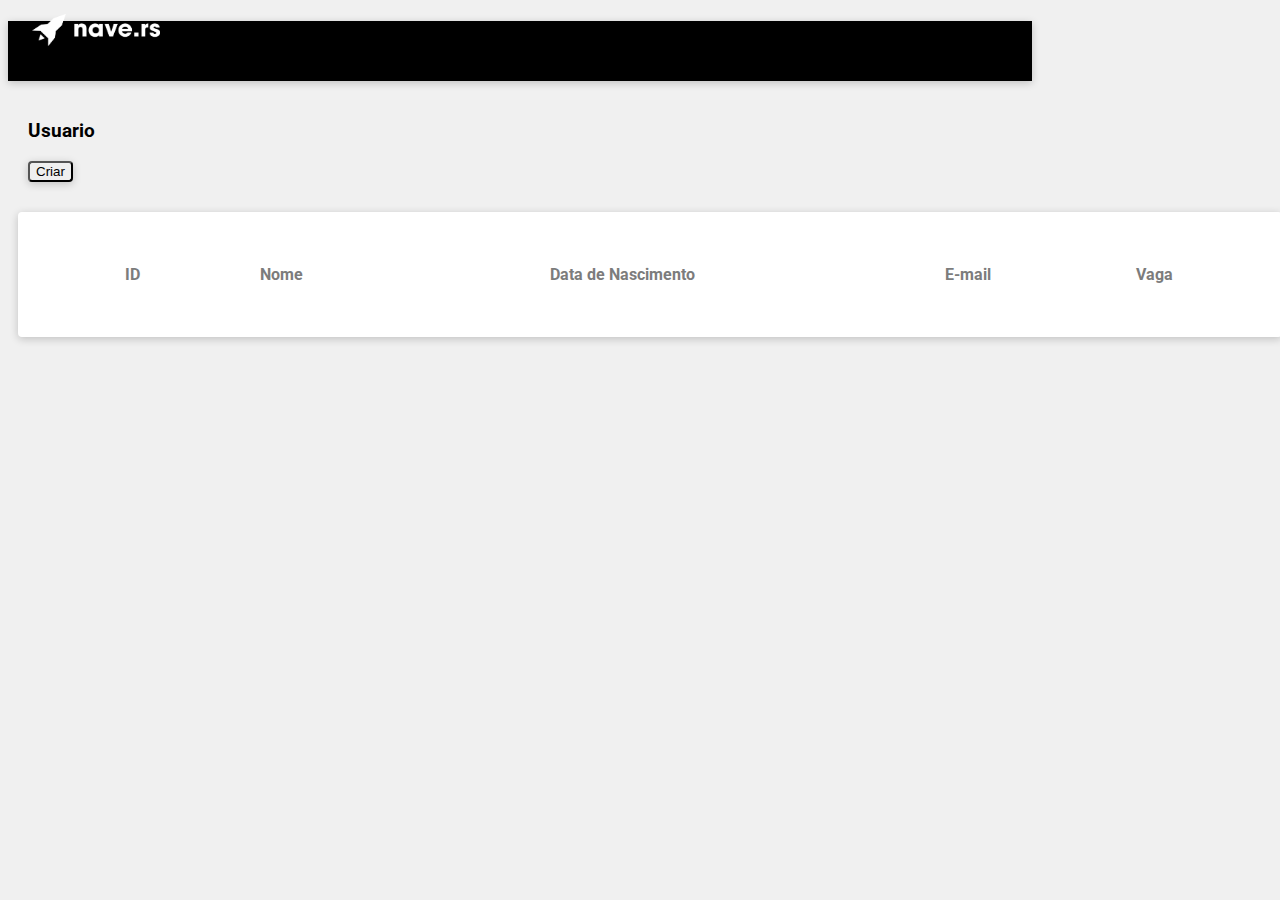
<file: index.html>
<!DOCTYPE html>
<html lang="pt-br">
	<head>
		<meta charset="utf-8">
		<meta name="viewport" content="width=device-width, initial-scale=1">
		<!--Logo na Aba -->
		<link rel="shortcut icon" type="text/css" href="imgs/icon.png">
		<title>Nave.rs</title>
		<!-- FontAwesome CSS -->
	    <link rel="stylesheet" href="https://use.fontawesome.com/releases/v5.3.1/css/all.css" integrity="sha384-mzrmE5qonljUremFsqc01SB46JvROS7bZs3IO2EmfFsd15uHvIt+Y8vEf7N7fWAU" crossorigin="anonymous">
	     <!--Fonte Roboto-->
	    <link href="https://fonts.googleapis.com/css?family=Roboto&display=swap" rel="stylesheet"> 
	    <!-- Bootstrap 4 CSS -->
	    <link rel="stylesheet" href="https://stackpath.bootstrapcdn.com/bootstrap/4.1.3/css/bootstrap.min.css" integrity="sha384-MCw98/SFnGE8fJT3GXwEOngsV7Zt27NXFoaoApmYm81iuXoPkFOJwJ8ERdknLPMO" crossorigin="anonymous">
	    <!-- Meu CSS -->
	    <link rel="stylesheet" href="css/style.css">
	</head>
	<body onload="listExpense()">
		<!--navbar-->
		<header>
			<div class="container-fluid">
				<div class="row">
					<div class='col-sm-12 d-flex fundo-navbar'>
						<!-- elementos do navbar -->
						<img class='logo'src="imgs/VetorLogo.png" alt="nave espacial e texto 'nave.rs'">
						<h1></h1>
					</div>
				</div>
			</div>
		</header>
		<!--main-->
		<main>
			<!--barra titulo-->
			<div class='content-fluid, vazio'>
				<div class="row">
					<div class="col-sm-1"></div>
					<!--Usuarios-->
					<div class="col-sm-1">
						<h3 class="texto1">Usuario</h3>
					</div>
					<div class="col-sm-8"></div>
					<!--Botão de criar-->
					<div class="col-sm-1">
						<button onclick="window.location.href='input.html'" type="button" class="btn btn-dark">
							Criar
						</button>
					</div>
					<div class="col-sm-1"></div>
				</div>
			</div>	
			<!--Tabela de usuarios-->
			<div class='container-inline'>
				<div class='row'>
					<div class='col-sm-1'></div>
					<!-- Tabela -->	
					<div class='col-sm-10 tabele-responsive'>
						<table class='table table-striped table-hover max-width tab meio'>
				            <!--Topo-->
				            <thead>
				            	<tr>
					        	    <th class='texto lado'>ID</th>
					        	    <th class='texto lado'>Nome</th>
					        	    <th class='texto lado'>Data de Nascimento</th>
					        	    <th class='texto lado'>E-mail</th>
					        	    <th class='texto lado'>Vaga</th>
					        	</tr>
							</thead>
							<!-- Corpo da tabela -->
					        <tbody id="tbHTML">
					        </tbody>
			      		</table>
	      			</div>		
	      			<div class="col-sm-1"></div>
	      		</div>
	      	</div>
		</main>
		<!--footer-->
		<footer>
			<!-- vazio-->
		</footer>
		<!-- jQuery 3.3.1 -->
	    <script
	    src="https://code.jquery.com/jquery-3.3.1.min.js"
	    integrity="sha256-FgpCb/KJQlLNfOu91ta32o/NMZxltwRo8QtmkMRdAu8="
	    crossorigin="anonymous"></script>
	    <!-- Bootstrap 4 JS -->
	    <script src="https://cdnjs.cloudflare.com/ajax/libs/popper.js/1.14.3/umd/popper.min.js" integrity="sha384-ZMP7rVo3mIykV+2+9J3UJ46jBk0WLaUAdn689aCwoqbBJiSnjAK/l8WvCWPIPm49" crossorigin="anonymous"></script>
	    <script src="https://stackpath.bootstrapcdn.com/bootstrap/4.1.3/js/bootstrap.min.js" integrity="sha384-ChfqqxuZUCnJSK3+MXmPNIyE6ZbWh2IMqE241rYiqJxyMiZ6OW/JmZQ5stwEULTy" crossorigin="anonymous"></script>
	    <!-- Meu JS -->
	    <script type="text/javascript" src="js/main.js"></script>
	</body>
</html>
</file>
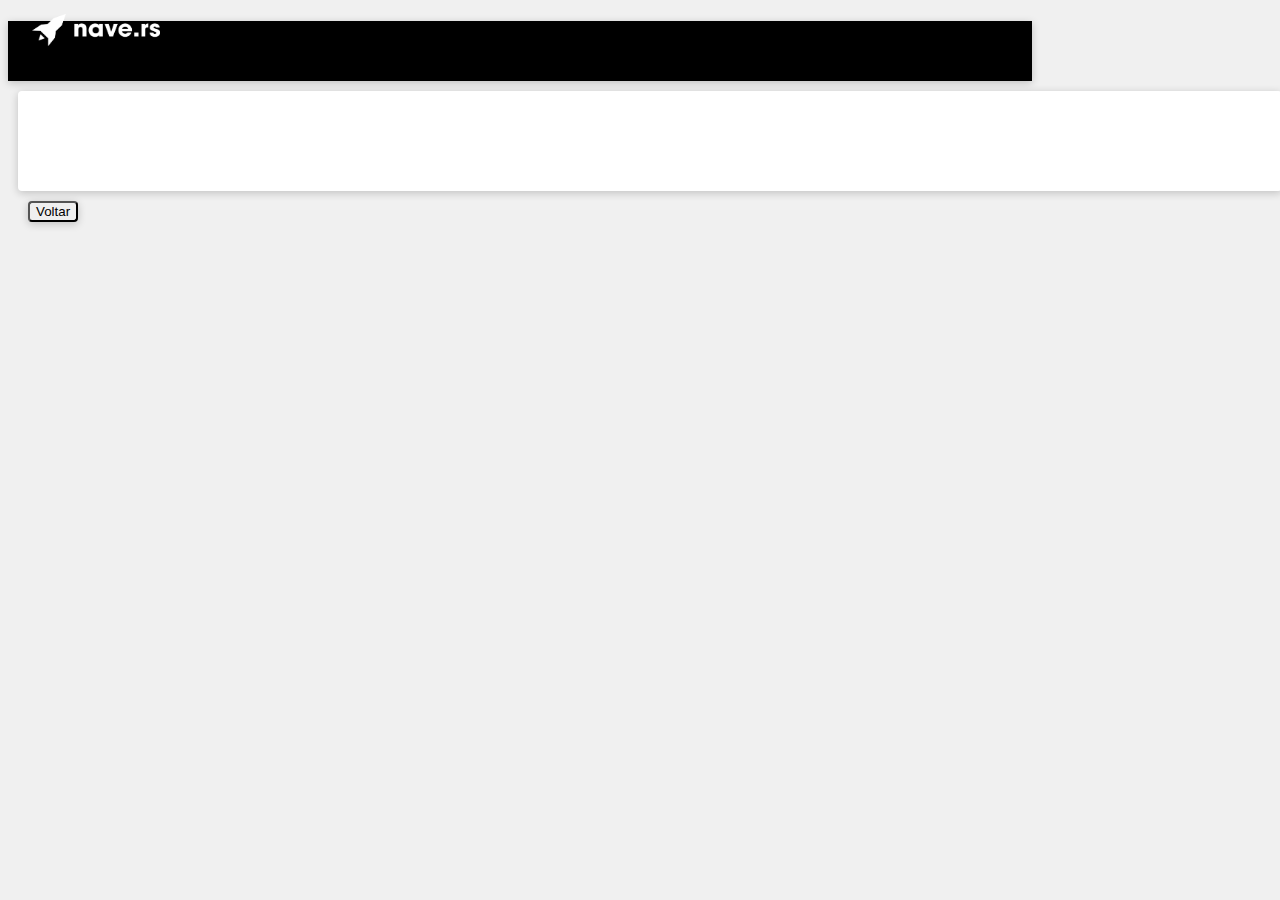
<file: id.html>
<!DOCTYPE html>
<html lang="pt-br">
	<head>
		<meta charset="utf-8">
		<meta name="viewport" content="width=device-width, initial-scale=1">
		<!--Logo na Aba -->
		<link rel="shortcut icon" type="text/css" href="imgs/icon.png">
		<title>Nave.rs</title>
		<!-- FontAwesome CSS -->
	    <link rel="stylesheet" href="https://use.fontawesome.com/releases/v5.3.1/css/all.css" integrity="sha384-mzrmE5qonljUremFsqc01SB46JvROS7bZs3IO2EmfFsd15uHvIt+Y8vEf7N7fWAU" crossorigin="anonymous">
	    <!--Fonte Roboto-->
	    <link href="https://fonts.googleapis.com/css?family=Roboto&display=swap" rel="stylesheet"> 
	    <!-- Bootstrap 4 CSS -->
	    <link rel="stylesheet" href="https://stackpath.bootstrapcdn.com/bootstrap/4.1.3/css/bootstrap.min.css" integrity="sha384-MCw98/SFnGE8fJT3GXwEOngsV7Zt27NXFoaoApmYm81iuXoPkFOJwJ8ERdknLPMO" crossorigin="anonymous">
	    <!-- Meu CSS -->
	    <link rel="stylesheet" href="css/style.css">
	</head>
	<body>
		<!--navbar-->
		<header>
			<div class="container-fluid">
				<div class="row">
					<div class='col-sm-12 d-flex fundo-navbar'>
						<!-- elementos do navbar -->
						<img class='logo'src="imgs/VetorLogo.png" alt="nave espacial e texto 'nave.rs'">
						<h1></h1>
					</div>
				</div>
			</div>
		</header>
		<!--main-->
		<main>
			<!-- <div class='container-fluid'>
				<div class='row'>
					<div class='col-sm-1'></div>
					<div class='col-sm-10'>
						<table class='tab meio'>
			                <tr class="d-flex">
				                <th class="lado texto vazio">Paulo Vitor</th>
				            </tr>
				            <tr class="d-flex">
				                <th class="lado texto1">Data de Nascimento: </th> 
				                <th class="lado texto1"> 27/04/1989</th>
				            </tr>
				            <tr class="d-flex base">
				                <th class='lado texto1'>E-mail: </th>
				                <th class='lado texto1'>paulovitorsanto@gmail.com</th>
				 			</tr>
		      			</table>
		      		</div>
      				<div class='col-sm-1'></div>
      			</div>
			</div>  -->
			<div class='container-inline'>
				<div class='row'>
					<div class='col-sm-1'></div>
					<!-- Tabela -->	
					<div class='col-sm-10 tabele-responsive'>
						<table class='table table-striped table-hover max-width tab meio'>
							<!-- Corpo da tabela -->
					        <tbody id="tbIdHTML">
					        </tbody>
			      		</table>
	      			</div>		
	      			<div class="col-sm-1"></div>
	      		</div>
	      	</div>  
      		<!-- botar botão dentro da caixa -->
      		<div class="lado">
				<button onclick="window.location.href='index.html'" type="button" class="btn btn-dark">
					Voltar
				</button>
			</div>
		</main>
		<!--footer-->
		<footer>
			<!-- vazio-->
		</footer>
		<!-- jQuery 3.3.1 -->
	    <script
	    src="https://code.jquery.com/jquery-3.3.1.min.js"
	    integrity="sha256-FgpCb/KJQlLNfOu91ta32o/NMZxltwRo8QtmkMRdAu8="
	    crossorigin="anonymous"></script>
	    <!-- Bootstrap 4 JS -->
	    <script src="https://cdnjs.cloudflare.com/ajax/libs/popper.js/1.14.3/umd/popper.min.js" integrity="sha384-ZMP7rVo3mIykV+2+9J3UJ46jBk0WLaUAdn689aCwoqbBJiSnjAK/l8WvCWPIPm49" crossorigin="anonymous"></script>
	    <script src="https://stackpath.bootstrapcdn.com/bootstrap/4.1.3/js/bootstrap.min.js" integrity="sha384-ChfqqxuZUCnJSK3+MXmPNIyE6ZbWh2IMqE241rYiqJxyMiZ6OW/JmZQ5stwEULTy" crossorigin="anonymous"></script>
	    <!-- Meu JS -->
	    <script type="text/javascript" src="js/main.js"></script>
	</body>
</html>
</file>
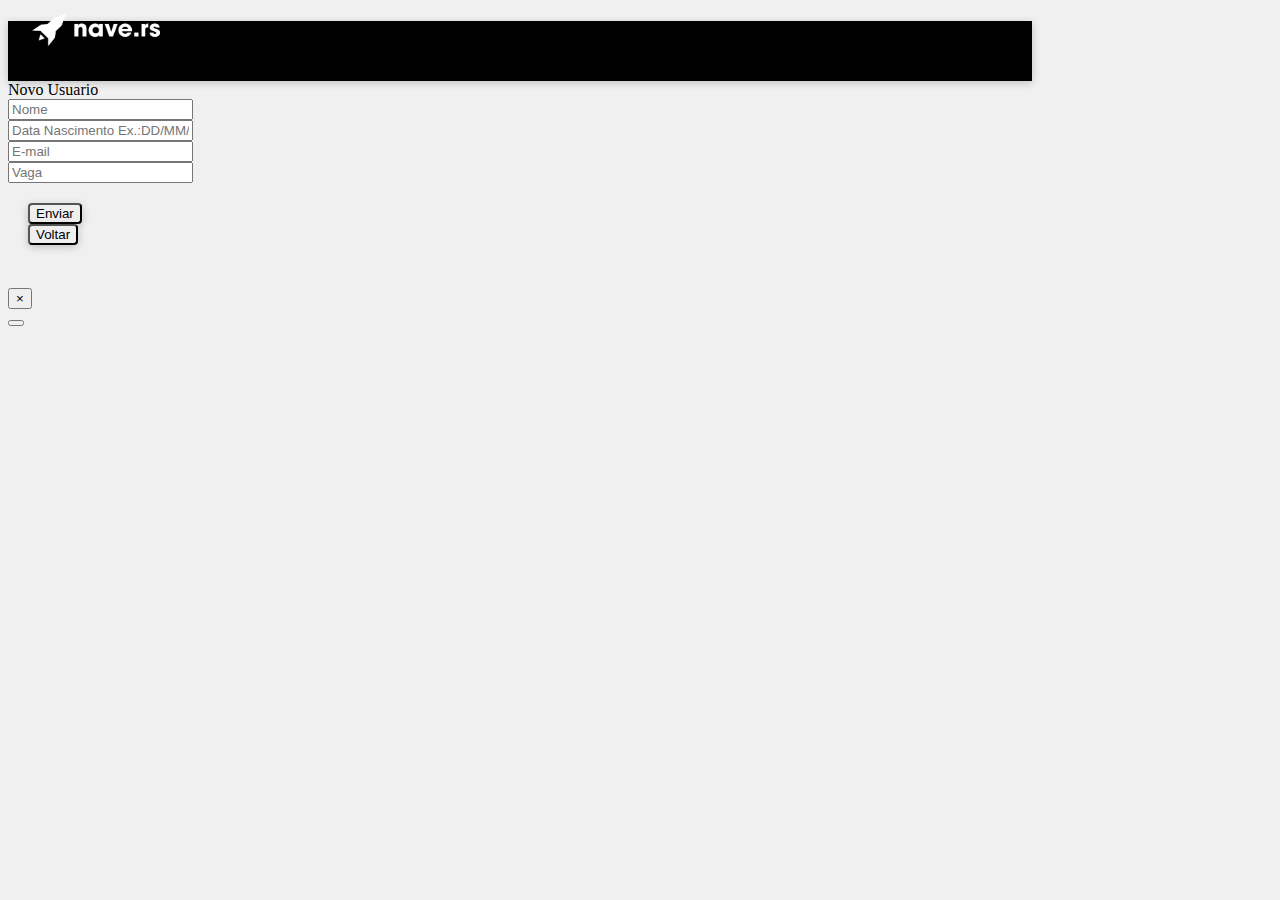
<file: input.html>
<!DOCTYPE html>
<html lang="pt-br">
	<head>
		<meta charset="utf-8">
		<meta name="viewport" content="width=device-width, initial-scale=1">
		<!--Logo na Aba -->
		<link rel="shortcut icon" type="text/css" href="imgs/icon.png">
		<title>Nave.rs</title>
		<!-- FontAwesome CSS -->
	    <link rel="stylesheet" href="https://use.fontawesome.com/releases/v5.3.1/css/all.css" integrity="sha384-mzrmE5qonljUremFsqc01SB46JvROS7bZs3IO2EmfFsd15uHvIt+Y8vEf7N7fWAU" crossorigin="anonymous">
	     <!--Fonte Roboto-->
	    <link href="https://fonts.googleapis.com/css?family=Roboto&display=swap" rel="stylesheet"> 
	    <!-- Bootstrap 4 CSS -->
	    <link rel="stylesheet" href="https://stackpath.bootstrapcdn.com/bootstrap/4.1.3/css/bootstrap.min.css" integrity="sha384-MCw98/SFnGE8fJT3GXwEOngsV7Zt27NXFoaoApmYm81iuXoPkFOJwJ8ERdknLPMO" crossorigin="anonymous">
	    <!-- Meu CSS -->
	    <link rel="stylesheet" href="css/style.css">
	</head>
	<body>
		<!-- Navbar -->
		<header>
			<div class="container-fluid">
				<div class="row">
					<div class='col-sm-12 d-flex fundo-navbar'>
						<!-- Elementos do Navbar -->
						<img class='logo'src="imgs/VetorLogo.png" alt="nave espacial e texto 'nave.rs'">
						<h1></h1>
					</div>
				</div>
			</div>
		</header>

		<!-- Main -->
		<main>
			<!-- Tabela de entrada -->
			<div class='container-fluid'>		
				<!-- Titulo -->
				<div class="row mt-2">
					<div class="col-md-2"></div>
					<div class="col-md-8 text-center">
					  Novo Usuario
					</div>
					<div class="col-md-2"></div>
				</div>
				<!-- Nome -->		
				<div class="row">
					<div class="col-md-2"></div>
					<div class="col-md-8">
					  <input type="text" class="form-control text-center mt-1" placeholder="Nome" id="name">
					</div>
					<div class="col-md-2"></div>
				</div>
				<!-- Aniversario -->
				<div class="row">
					<div class="col-md-2"></div>
					<div class="col-md-8 ">
					  <input type="text" class="form-control text-center mt-1" placeholder="Data Nascimento Ex.:DD/MM/AAAA" id="born">
					</div>
					<div class="col-md-2"></div>
				</div>
				<!-- Email -->
				<div class="row">
					<div class="col-md-2"></div>
					<div class="col-md-8 ">
					  <input type="text" class="form-control text-center mt-1" placeholder="E-mail" id="email">
					</div>
					<div class="col-md-2"></div>
				</div>
				<!-- Vaga -->
				<div class="row">
					<div class="col-md-2"></div>
					<div class="col-md-8 ">
					  <input type="text" class="form-control text-center mt-1" placeholder="Vaga" id="vg">
					</div>
					<div class="col-md-2"></div>
				</div>
			</div>

			<!-- Botões -->
			<div class="lado vazio content-fluid">
				<div class='row'>
					<div class="col-sm-3"></div>
					<div class="col-sm-1">	
						<button type="button" class="btn btn-dark" onclick="addUsr()">Enviar</button>
					</div>
					<div class="col-sm-4"></div>
					<div class="col-sm-1">
						<button onclick="window.location.href='index.html'" type="button" class="btn btn-dark">Voltar</button>
					</div>
					<div class="sm-col-3"></div>
				</div>
			</div>

			<!-- Modal -->
			<div class="modal fade" id="modalBase" data-backdrop="static" data-keyboard="false" tabindex="-1" role="dialog" aria-labelledby="staticBackdropLabel" aria-hidden="true">
				<div class="modal-dialog">
				  <div class="modal-content">
					<div id='modalColor'>
					  <h5 class="modal-title" id="modalTitle"></h5>
					  <button type="button" class="close" data-dismiss="modal" aria-label="Close">
						<span aria-hidden="true">&times;</span>
					  </button>
					</div>
					<div id='modalBody' class="modal-body"></div>
					<div class="modal-footer">
					  <button id='modalBtn' type="button" data-dismiss="modal"></button>
					</div>
				  </div>
				</div>
			</div>

		</main>
		<!--footer-->
		<footer>
		</footer>
		<!-- jQuery 3.3.1 -->
	    <script
	    src="https://code.jquery.com/jquery-3.3.1.min.js"
	    integrity="sha256-FgpCb/KJQlLNfOu91ta32o/NMZxltwRo8QtmkMRdAu8="
	    crossorigin="anonymous"></script>
	    <!-- Bootstrap 4 JS -->
	    <script src="https://cdnjs.cloudflare.com/ajax/libs/popper.js/1.14.3/umd/popper.min.js" integrity="sha384-ZMP7rVo3mIykV+2+9J3UJ46jBk0WLaUAdn689aCwoqbBJiSnjAK/l8WvCWPIPm49" crossorigin="anonymous"></script>
	    <script src="https://stackpath.bootstrapcdn.com/bootstrap/4.1.3/js/bootstrap.min.js" integrity="sha384-ChfqqxuZUCnJSK3+MXmPNIyE6ZbWh2IMqE241rYiqJxyMiZ6OW/JmZQ5stwEULTy" crossorigin="anonymous"></script>
	    <!-- Meu JS -->
	    <script type="text/javascript" src="js/main.js"></script>
	</body>
</html>
</file>
<file: css/style.css>
body{
	background: #F0F0F0;
}

a{
	text-decoration: none;
	color: #fff;
}

a:hover{
	text-decoration: none;
	color: #000;
}

.fundo-navbar{
	background-color: #000000;
	width: 1024px;
	height: 60px;
	box-shadow: 0px 2px 8px rgba(0, 0, 0, 0.2)
}

.logo{
	width: 128px;
	height: 32px;
	position: absolute;
	left: 32px;
	top: 14px;
}

.vazio{
	padding:20px;
}

.texto{
	font-family: Roboto;
	font-style: bold;
	color:#7C7C7C;
}

.texto1{
	font-family: Roboto;
	font-style: bold;
}

.lado{
	padding-left: 20px;
}

.align{
	text-align: center;
}

.tab{
	background: #FFFFFF; 
	padding: 50px;
	/* Shadow/Small */
	box-shadow: 0px 2px 8px rgba(0, 0, 0, 0.2);
	border-radius: 4px;
	margin: 10px;
	width: 100%; 
}

.line{
	width: 960px;
	height: 0px;
	left: 32px;
	top: 184px;
	border: 1px solid #7C7C7C;
}

.btn{
	box-shadow: 0px 2px 8px rgba(0, 0, 0, 0.2);
	border-radius: 4px;
}

.di{
	padding-right:20px;
}

.base{
	padding-bottom: 20px;
}

.top{
	padding-top: 20px;
}

.meio{
	width: 100%
}

.teste{
	margin-right: 5000px;
}
</file>
